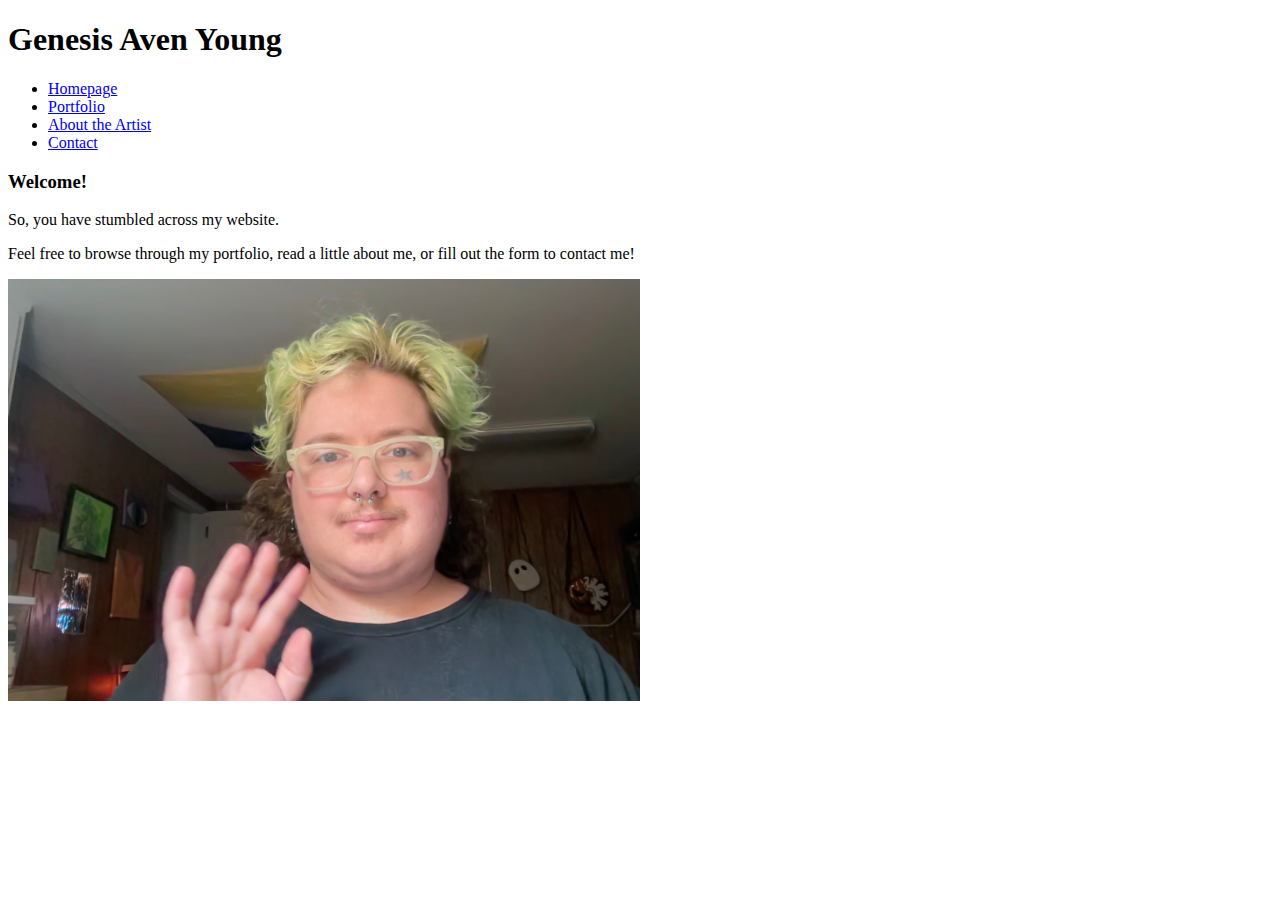
<file: index.html>
<!DOCTYPE html>
<html lang="en">
<head>
    <meta charset="UTF-8">
    <meta name="viewport" content="width=device-width, initial-scale=1.0">
    <meta name="description" content="The homepage of this website" >
    <meta name="keywords" content="Genesis, Resume, Biography, Hobbies" >
    <meta name="author" content="Genesis Aven Young">
    <link rel="icon" href="./assets/images/favicon_io/favicon.ico">
    <link rel="stylesheet" href="./assets/styles/styles.css">
    <!-- <script src="java.js"></script> -->
     <!-- use the above to link a javascript file -->
    <title>Genesis Aven Young</title>
</head>
<body>
    <header> <h1>Genesis Aven Young</h1></header>
    <nav>
        <ul class="navbar">
            <li><a class="pad" href="#">Homepage</a></li>
            <li><a class="pad"href="../portfolio.html">Portfolio</a></li>
            <li><a class="pad"href="../aboutartist.html">About the Artist</a></li>
            <li><a class="pad"href="../contact.html">Contact</a></li>
        </ul>
        </nav>
<h3>Welcome!</h3>
<p>So, you have stumbled across my website.</p> 
<p>Feel free to browse through my portfolio, read a little about me, or fill out the form to contact me!</p>
<a class="pad"><img width="50%" src="assets/images/artistselfie.jpg" alt="A selfie of the artist smiling and waving to you"></a>

<!-- 
the following is to make draggable images with javascript -->
<!-- <div class="draggable-container">
    <img src="./assets/images/drag.jpg" alt="draggable image to make a collage with" draggable="true" id="draggable-image">
  </div> -->

</body>
</html>
</file>
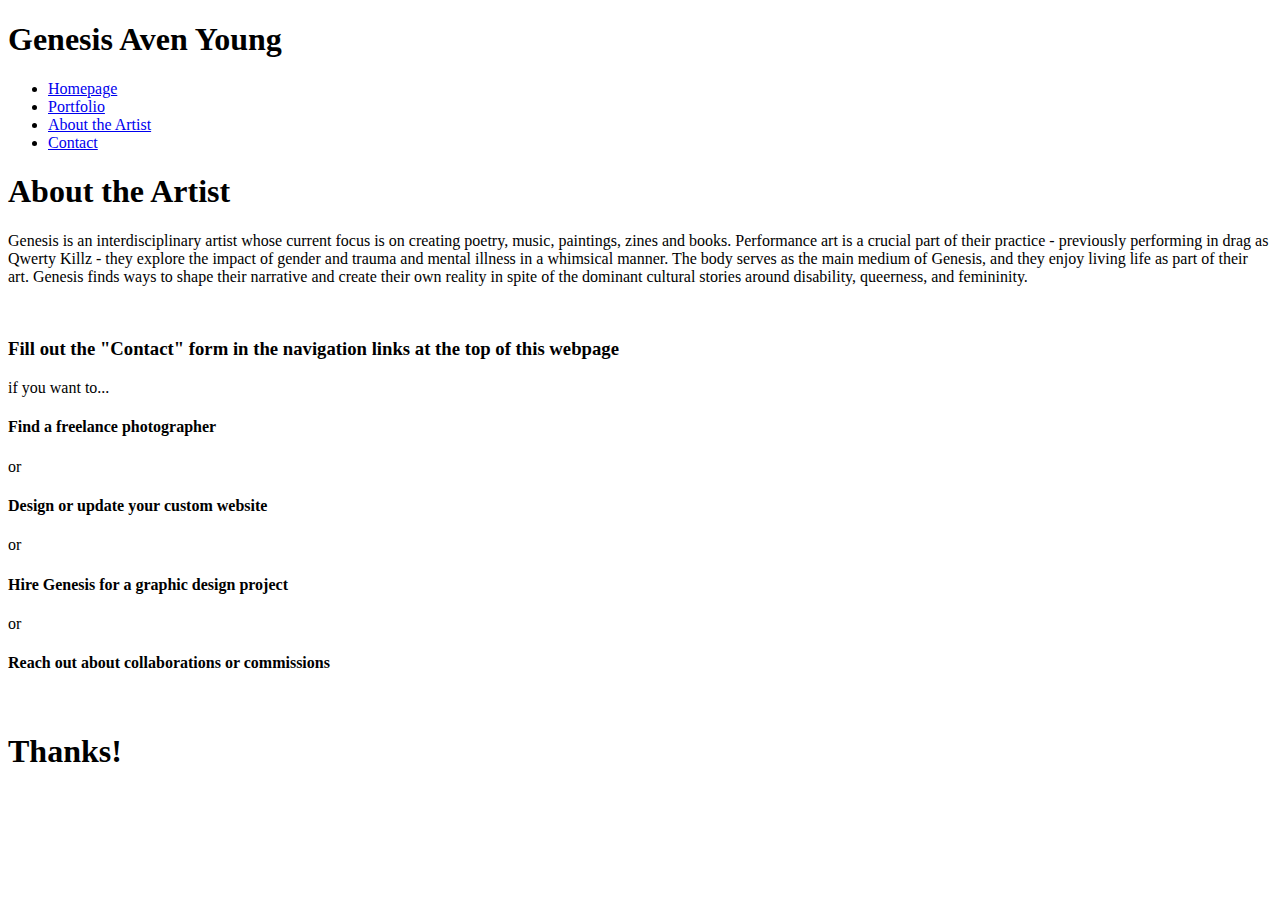
<file: aboutartist.html>
<!DOCTYPE html>
<html lang="en">
<head>
    <meta charset="UTF-8">
    <meta name="viewport" content="width=device-width, initial-scale=1.0">
    <meta name="description" content="The homepage of this website" >
    <meta name="keywords" content="Genesis, Resume, Biography, Hobbies" >
    <meta name="author" content="Genesis Aven Young">
    <link rel="icon" href="../assets/images/favicon_io/favicon.ico">
    <link rel="stylesheet" href="./assets/styles/styles.css">
    <title>Genesis Aven Young</title>
</head>
<body>
    <header> <h1>Genesis Aven Young</h1></header>
    <nav>
        <ul class="navbar">
            <li><a class="pad" href="../index.html">Homepage</a></li>
            <li><a class="pad"href="../portfolio.html">Portfolio</a></li>
            <li><a class="pad"href="#">About the Artist</a></li>
            <li><a class="pad"href="../contact.html">Contact</a></li>
        </ul>
        </nav>

    <h1>About the Artist</h1>
    <p>Genesis is an interdisciplinary artist whose current focus is on creating poetry, music, paintings, zines and books. Performance art is a crucial part of their practice - previously performing in drag as Qwerty Killz - they explore the impact of gender and trauma and mental illness in a whimsical manner. The body serves as the main medium of Genesis, and they enjoy living life as part of their art. Genesis finds ways to shape their narrative and create their own reality in spite of the dominant cultural stories around disability, queerness, and femininity.</p>
    <br>
    <h3>Fill out the "Contact" form in the navigation links at the top of this webpage</h3>
    <p>if you want to...</p>
    <h4>Find a freelance photographer</h4>
    <p>or</p>
    <h4>Design or update your custom website </h4>
    <p>or</p>
    <h4>Hire Genesis for a graphic design project </h4>
    <p>or</p>
    <h4>Reach out about collaborations or commissions</h4>
    <br>
    <header> <h1>Thanks!</h1></header>
</body>
</html>
</file>
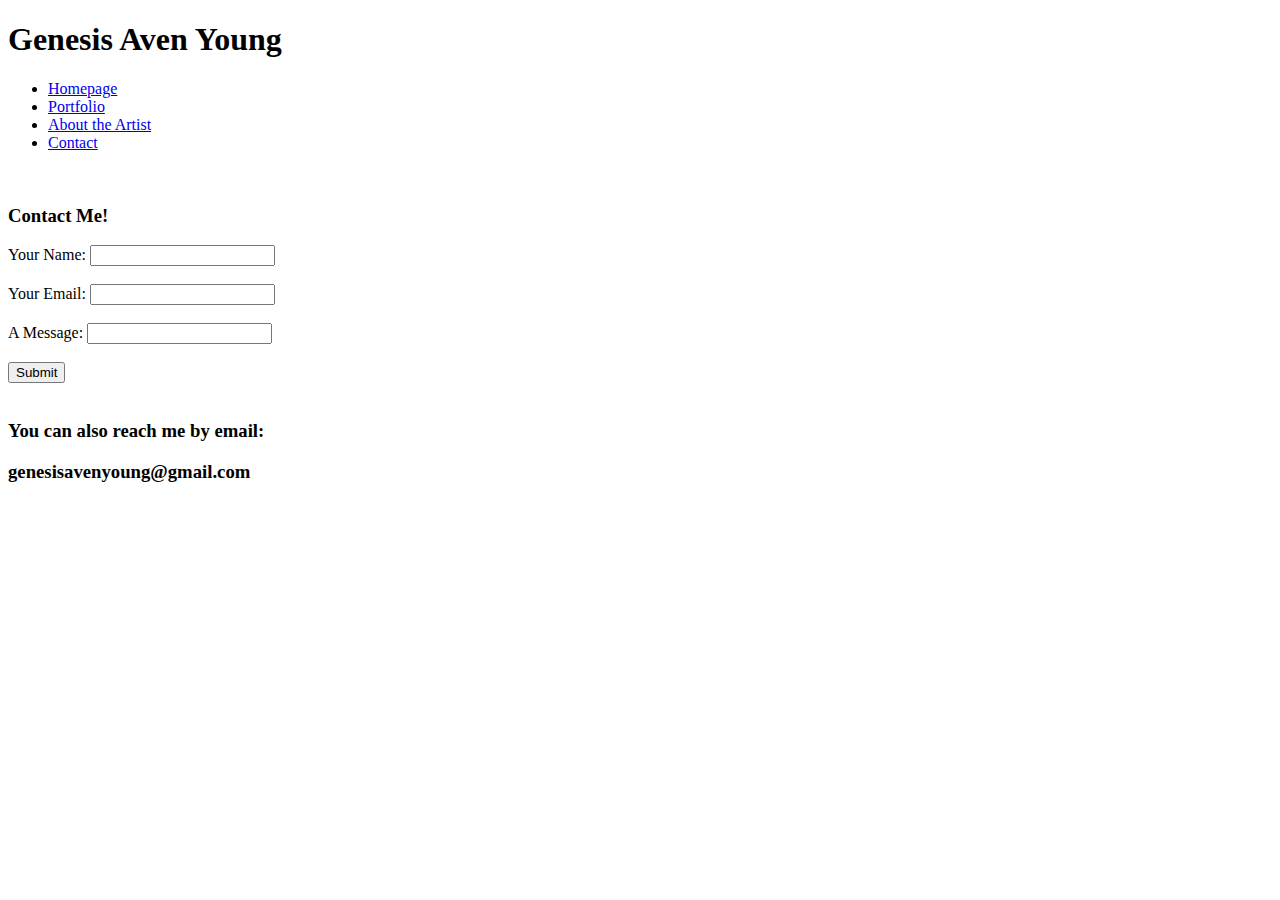
<file: contact.html>
<!DOCTYPE html>
<html lang="en">
<head>
    <meta charset="UTF-8">
    <meta name="viewport" content="width=device-width, initial-scale=1.0">
    <meta name="description" content="The homepage of this website" >
    <meta name="keywords" content="Genesis, Resume, Biography, Hobbies" >
    <meta name="author" content="Genesis Aven Young">
    <link rel="icon" href="./assets/images/favicon_io/favicon.ico">
    <link rel="stylesheet" href="./assets/styles/styles.css">
    <title>Genesis Aven Young</title>
</head>
<body>
    <header> <h1>Genesis Aven Young</h1></header>
    <nav>
        <ul class="navbar">
            <li><a class="pad" href="../index.html">Homepage</a></li>
            <li><a class="pad"href="../portfolio.html">Portfolio</a></li>
            <li><a class="pad"href="../aboutartist.html">About the Artist</a></li>
            <li><a class="pad"href="#">Contact</a></li>
        </ul>
        </nav>
    <br>
    <h3>Contact Me!</h3>

    <form class="signup-form" action="__" method="post">
        <div class="input-wrapper">
            <label for="name">Your Name:</label>
            <input type="text" id="name" name="name"/>
        </div>
        <br>
        <div class="input-wrapper">
            <label for="email">Your Email:</label>
            <input type="email" id="email" name="email"/>
        </div>
        <br>
        <div class="input-wrapper">
            <label for="message">A Message:</label>
            <input type="textarea" id="message" name="message"/>
        </div>

        <input type="hidden" id="contact-address" value="genesisavenyoung@gmail.com"/>
        <br>
        <button value="submit" id="submit">Submit</button>
        <!-- older format of making buttons: <input class="submit-button" type="submit" value="Sign Up"/> -->
    </form>
    <br>
    <h3>You can also reach me by email:</h3>
    <h3>genesisavenyoung@gmail.com</h3>
</body>
</html>
</file>
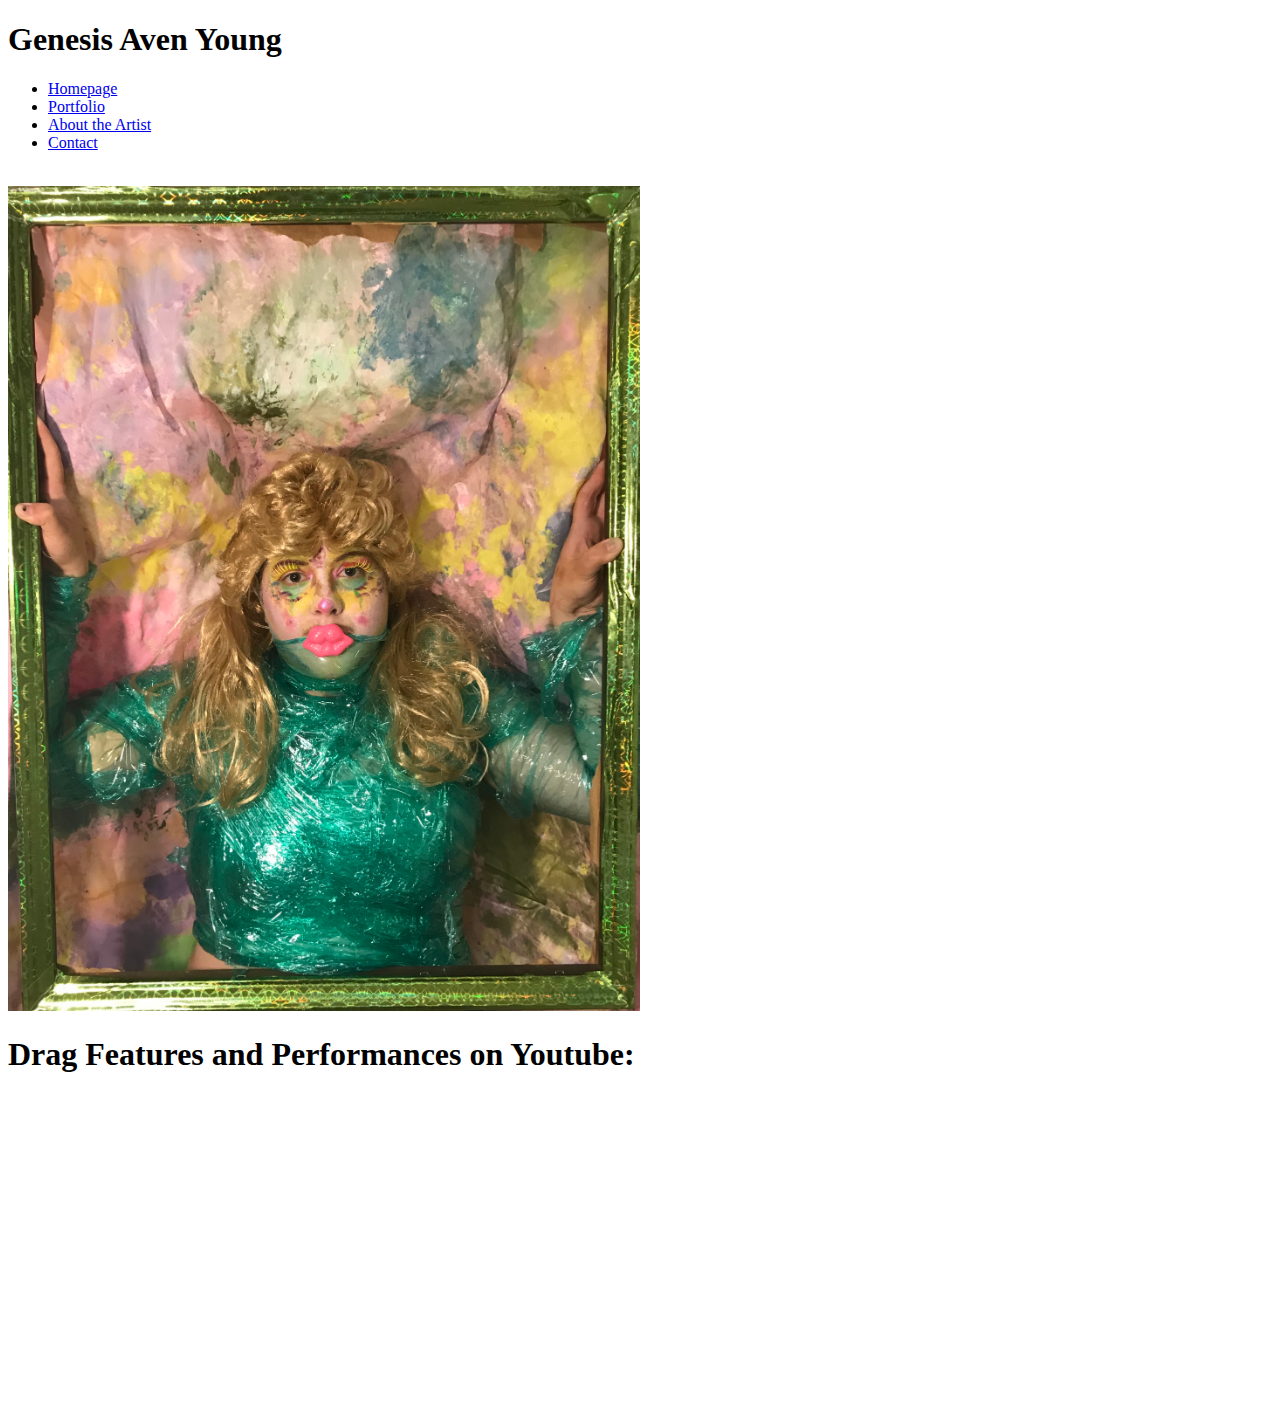
<file: previouswork/Drag.html>
<!DOCTYPE html>
<html lang="en">
<head>
    <meta charset="UTF-8">
    <meta name="viewport" content="width=device-width, initial-scale=1.0">
    <title>Drag</title>
    <link rel="icon" href="./assets/images/favicon_io/favicon.ico">
    <link rel="stylesheet" href="../assets/styles/styles.css"/>
</head>
<body>
    <header> <h1>Genesis Aven Young</h1></header>
    <nav>
        <ul class="navbar">
            <li><a class="pad" href="../index.html">Homepage</a></li>
            <li><a class="pad"href="../portfolio.html">Portfolio</a></li>
            <li><a class="pad"href="../aboutartist.html">About the Artist</a></li>
            <li><a class="pad"href="../contact.html">Contact</a></li>
        </ul>
        </nav>
    <br>
    <img width="50%" src="../assets/images/drag.jpg" alt="a photo of Genesis in drag inside a very large picture frame">
    <h1> Drag Features and Performances on Youtube: </h1>
    <iframe width="560" height="315" src="https://www.youtube.com/embed/nUkA72qD9HU?si=kH4oleAjhhL9lrno" title="YouTube video player" frameborder="0" allow="accelerometer; autoplay; clipboard-write; encrypted-media; gyroscope; picture-in-picture; web-share" referrerpolicy="strict-origin-when-cross-origin" allowfullscreen></iframe>

</body>
</html>
</file>
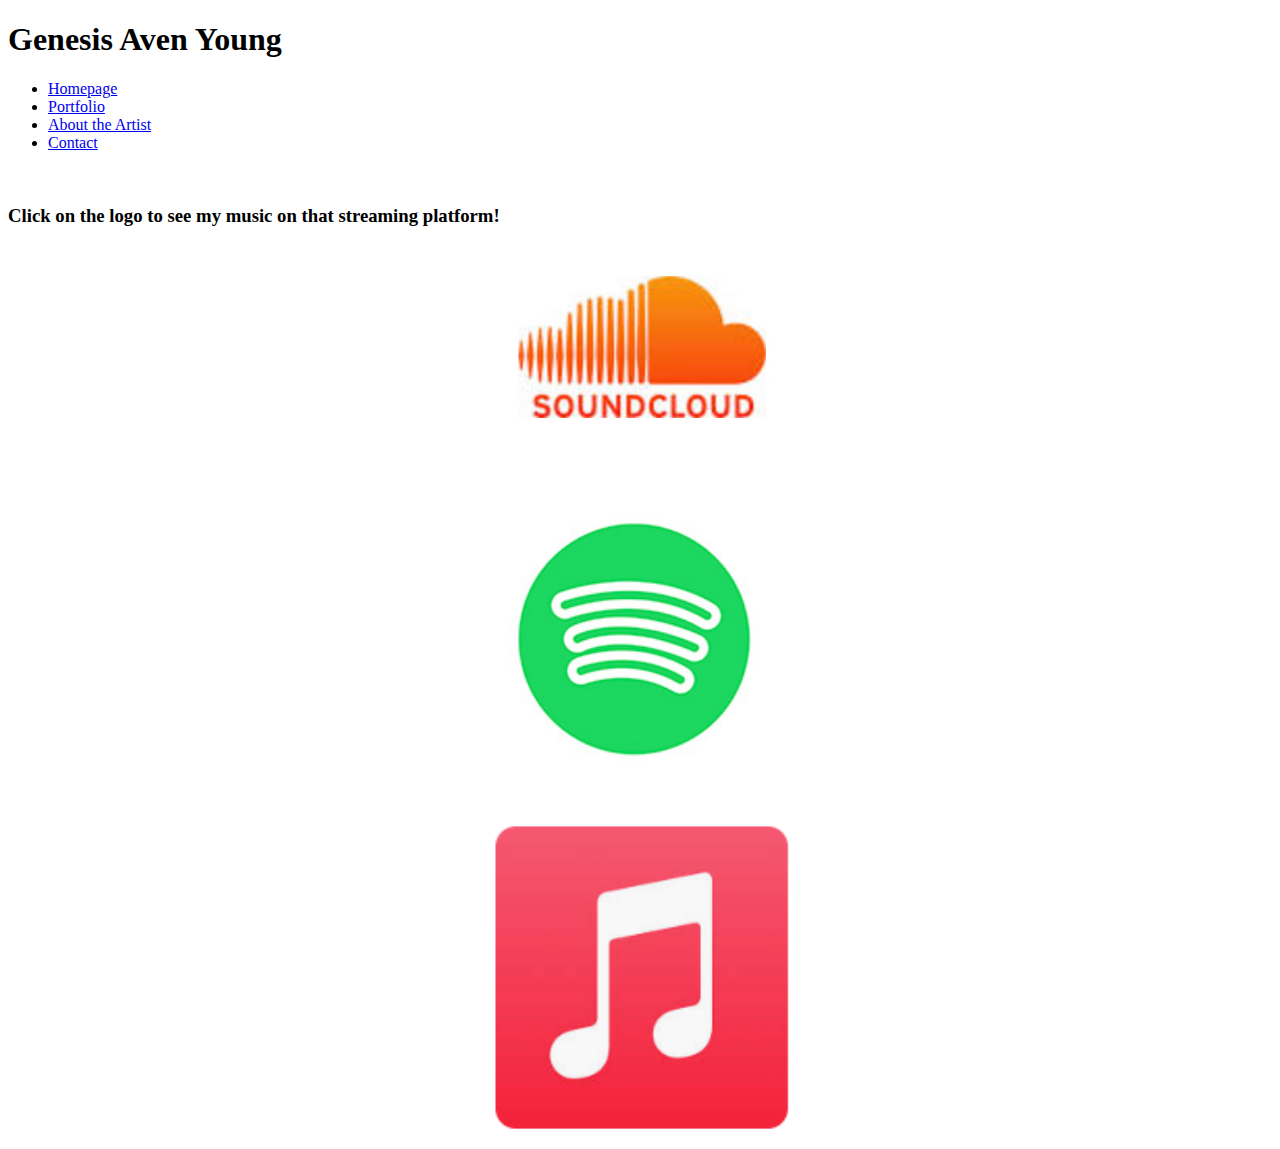
<file: previouswork/music.html>
<!DOCTYPE html>
<html lang="en">
<head>
    <meta charset="UTF-8">
    <meta name="viewport" content="width=device-width, initial-scale=1.0">
    <title>Music</title>
    <link rel="icon" href="./assets/images/favicon_io/favicon.ico">
    <link rel="stylesheet" href="../assets/styles/styles.css"/>
</head>
<body>
    <header> <h1>Genesis Aven Young</h1></header>
    <nav>
    <ul class="navbar">
        <li><a class="pad" href="../index.html">Homepage</a></li>
        <li><a class="pad"href="../portfolio.html">Portfolio</a></li>
        <li><a class="pad"href="../aboutartist.html">About the Artist</a></li>
        <li><a class="pad"href="../contact.html">Contact</a></li>
    </ul>
    </nav>
    <br>
    <h3>Click on the logo to see my music on that streaming platform!</h3>
    <a  href="https://soundcloud.com/young_clone"><center><img width="25%" src="../assets/images/soundcloud.jpg" alt="soundcloud" /></center></a>
    <a  href="https://open.spotify.com/artist/0jJagmL3tcVeVoRNV21yKe?si=7sYTBV1BQnqbeB8jZdE5bg"><center><img width="25%" src="../assets/images/spotify.jpg" alt="spotify"></center></a>
    <a  href="https://music.apple.com/us/artist/qwerty-killz/1641256402"><center><img width="25%" src="../assets/images/apple.png" alt="apple music" /></center></a>
</body>
</html>
</file>
<file: assets/styles/styles.css>

</file>
